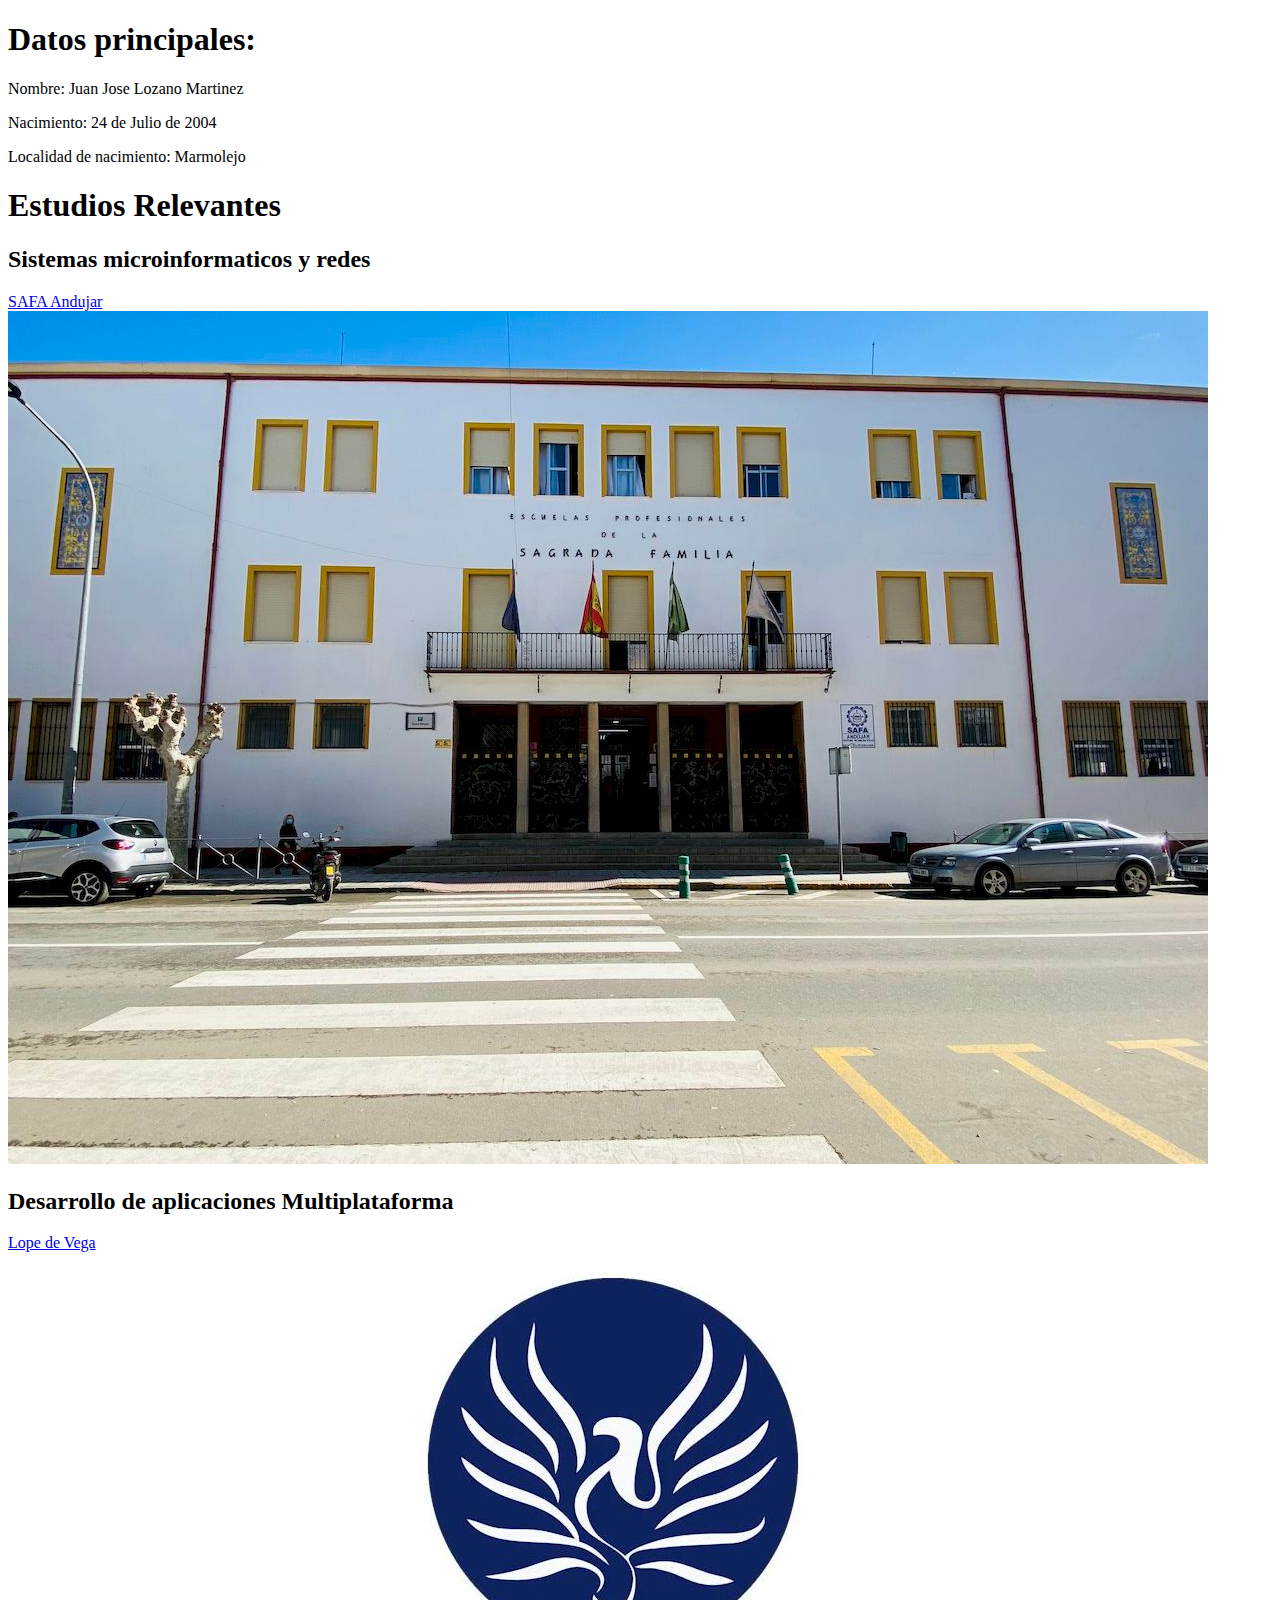
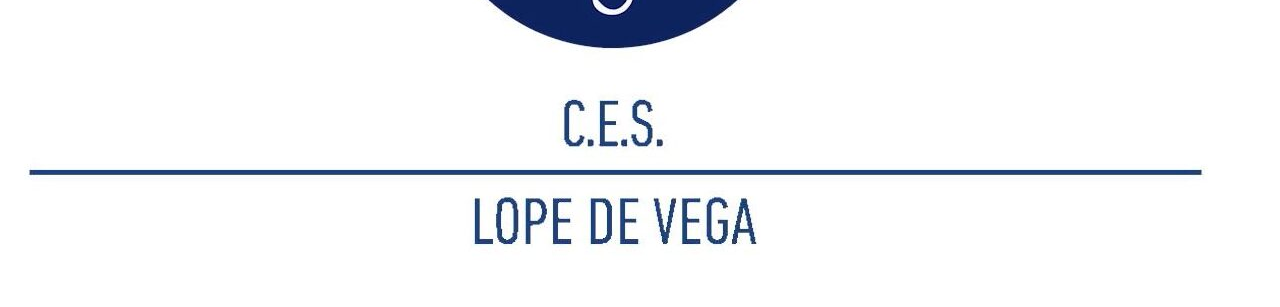
<file: Proyecto01/index.html>
<!DOCTYPE html>
<html lang="en">
<head>
    <meta charset="UTF-8">
    <meta name="viewport" content="width=device-width, initial-scale=1.0">
    <title>Mi biografia</title>
</head>
<body>
    <h1>Datos principales:</h1>
    <p> Nombre: Juan Jose Lozano Martinez </p>
    <p> Nacimiento: 24 de Julio de 2004 </p>
    <p> Localidad de nacimiento: Marmolejo </p>

    <h1>Estudios Relevantes</h1>
        <h2> Sistemas microinformaticos y redes </h2>
        <a href="https://andujar.safa.edu">SAFA Andujar</a>
        <img src="src/safaAndujar.jpg" alt="">
    </br>
        <h2> Desarrollo de aplicaciones Multiplataforma </h2>
        <a href="https://ceslopedevega.com">Lope de Vega</a>
        <img src="src/lope.jpg" alt="">
</body>
</html>
</file>
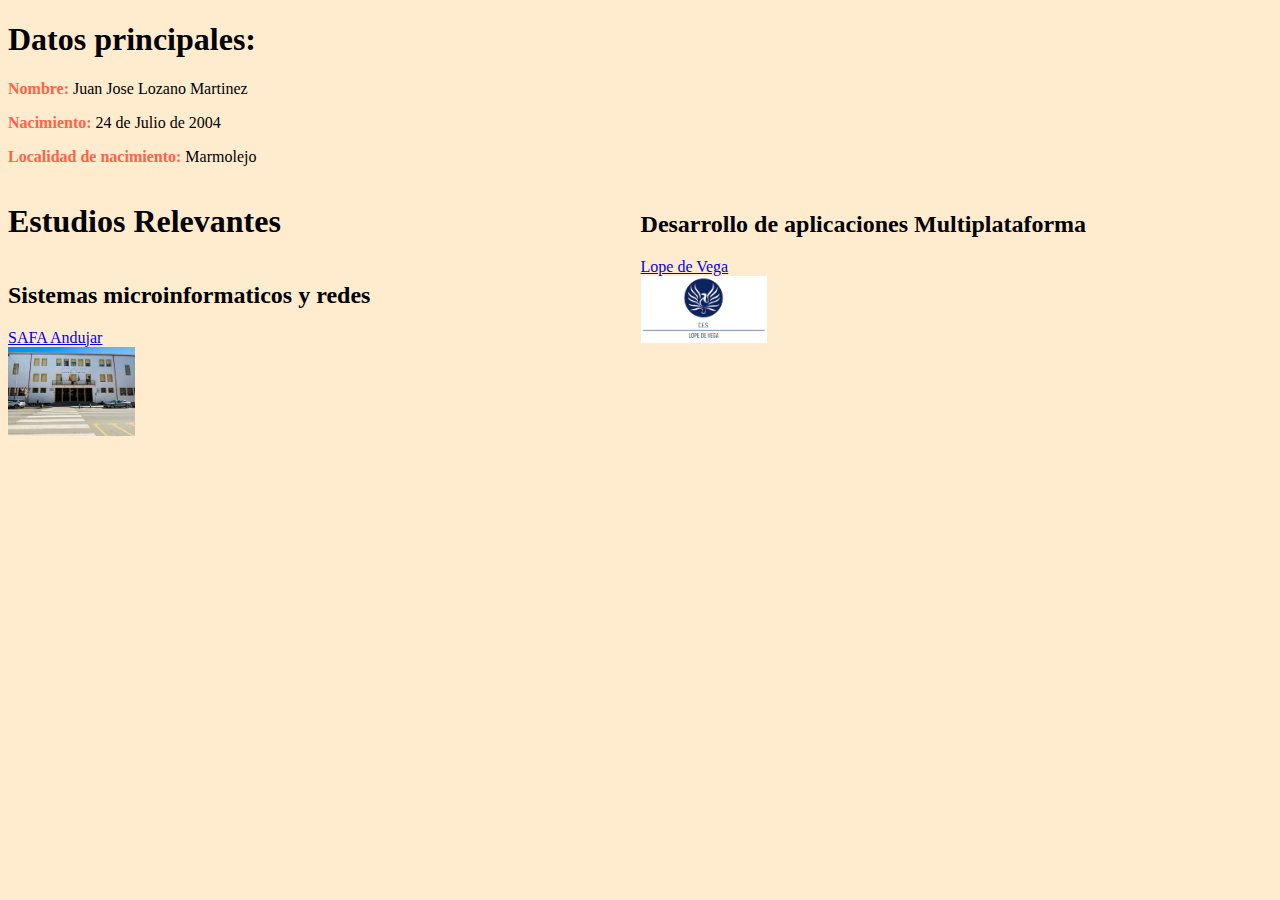
<file: Proyecto02/index.html>
<!DOCTYPE html>
<html lang="en">
<head>
    <meta charset="UTF-8">
    <meta name="viewport" content="width=device-width, initial-scale=1.0">
    <link rel="stylesheet" href="src/style.css">
    <title>Mi biografia</title>
</head>
<body>
    <h1>Datos principales:</h1>
    <p> <span class="dataText">Nombre:</span> Juan Jose Lozano Martinez </p>
    <p> <span class="dataText">Nacimiento:</span> 24 de Julio de 2004 </p>
    <p> <span class="dataText">Localidad de nacimiento:</span> Marmolejo </p>

    <div class="estudios">
        <h1>Estudios Relevantes</h1>
        <div class="safa">
            <h2> Sistemas microinformaticos y redes </h2>
            <a href="https://andujar.safa.edu">SAFA Andujar</a>
            <br>
            <img src="src/safaAndujar.jpg" alt="">
        </div>
        <div class="lope">
            <h2> Desarrollo de aplicaciones Multiplataforma </h2>
            <a href="https://ceslopedevega.com">Lope de Vega</a>
            <br>
            <img src="src/lope.jpg" alt="">
        </div>
    </div>

</body>
</html>
</file>
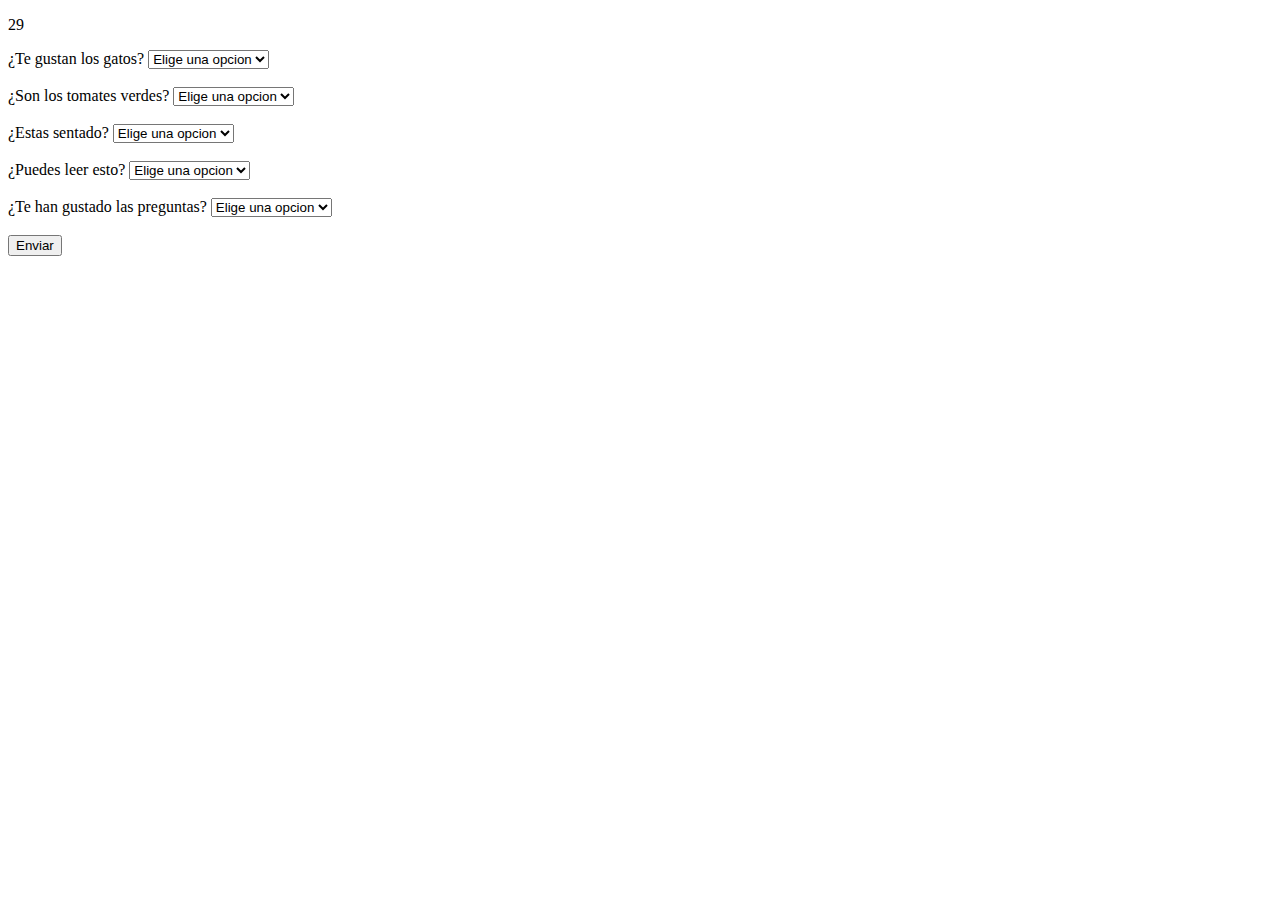
<file: Proyecto03/index.html>
<!DOCTYPE html>
<html lang="en">
<head>
    <meta charset="UTF-8">
    <meta name="viewport" content="width=device-width, initial-scale=1.0">
    <script src="src/scripts.js"></script>
    <title>Formulario simple</title>
</head>
<body>

    <p id="temporizador"></p>

    <label for="pregunta1">¿Te gustan los gatos?</label>
    <select name="pregunta1" id="pregunta1">
        <option value="" selected disabled hidden>Elige una opcion</option>
        <option value="si">Si</option>
        <option value="no">No</option>
    </select>
    <br>
    <br>
    <label for="pregunta2">¿Son los tomates verdes?</label>
    <select name="pregunta2" id="pregunta2">
        <option value="" selected disabled hidden>Elige una opcion</option>
        <option value="si">Si</option>
        <option value="no">No</option>
    </select>
    <br>
    <br>
    <label for="pregunta3">¿Estas sentado?</label>
    <select name="pregunta3" id="pregunta3">
        <option value="" selected disabled hidden>Elige una opcion</option>
        <option value="si">Si</option>
        <option value="no">No</option>
    </select>
    <br>
    <br>
    <label for="pregunta4">¿Puedes leer esto?</label>
    <select name="pregunta4" id="pregunta4">
        <option value="" selected disabled hidden>Elige una opcion</option>
        <option value="si">Si</option>
        <option value="no">No</option>
    </select>
    <br>
    <br>
    <label for="pregunta5">¿Te han gustado las preguntas?</label>
    <select name="pregunta5" id="pregunta5">
        <option value="" selected disabled hidden>Elige una opcion</option>
        <option value="si">Si</option>
        <option value="no">No</option>
    </select>
    <br>
    <br>
    <button id="sendBttn" onclick="enviarFormulario();">Enviar</button>
</body>
</html>
</file>
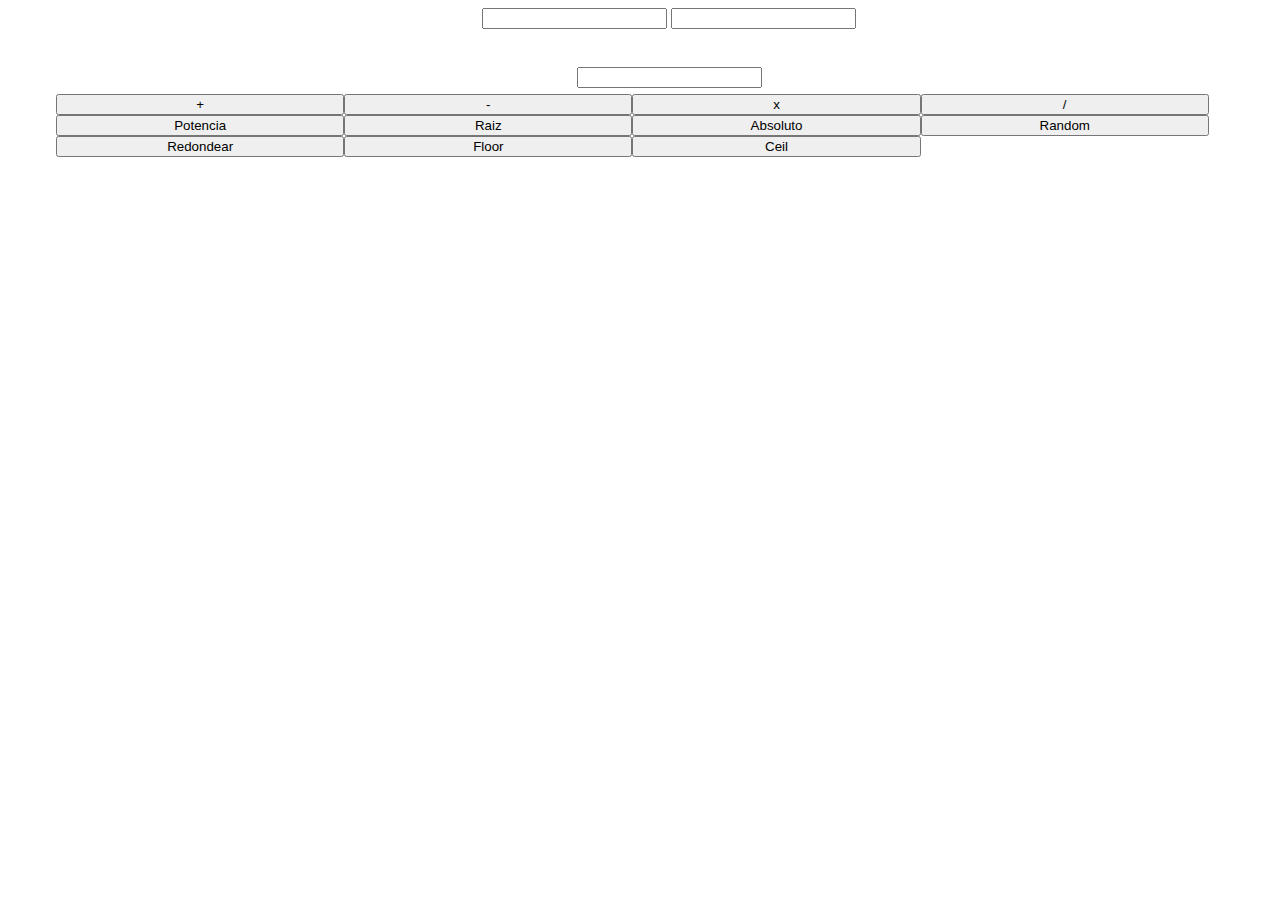
<file: Proyecto04/index.html>
<!DOCTYPE html>
<html lang="en">
<head>
    <meta charset="UTF-8">
    <meta name="viewport" content="width=device-width, initial-scale=1.0">
    <link rel="stylesheet" href="src/css.css">
    <script src="src/script.js"></script>
    <title>Document</title>
</head>
<body>
    <div class="calculadora">
    <div class="inputUsuario">
        <span>
            <input type="number" id="operadorA" step="0.01">
            <input type="number" id="operadorB" step="0.01">
        </span>
    </div>
    <div class="output">
        <input type="number" readonly id="resultado">
    </div>
    <div class="botonesOperaciones">
        <button onclick="suma()">+</button>
        <button onclick="resta()">-</button>
        <button onclick="mult()">x</button>
        <button onclick="div()">/</button>
        <button onclick="potencia()">Potencia</button>
        <button onclick="raiz()">Raiz</button>
        <button onclick="absoluto()">Absoluto</button>
        <button onclick="aleatorio()">Random</button>
        <button onclick="redondear()">Redondear</button>
        <button onclick="suelo()">Floor</button>
        <button onclick="techo()">Ceil</button>
    </div>
    </div>
</body>
</html>
</file>
<file: Proyecto02/src/style.css>
.dataText{
    color: tomato;
    font-weight: bold;
}

p{
    font-family: Cambria, Cochin, Georgia, Times, 'Times New Roman', serif;
}

*{
    background-color: blanchedalmond;
}

img{
    width: 20%;
    float: center;
}

.estudios{
    border-color: black;
    display: table-row;
}

.safa{
    float: left;
    display: table-cell;
}
.lope{
    margin-left: 50%;
    display: table-cell;
}
</file>
<file: Proyecto04/src/css.css>
/*Esconde las flechitas en el input type number*/

input::-webkit-outer-spin-button,
input::-webkit-inner-spin-button {
    -webkit-appearance: none;
    margin: 0; 
}

input[type=number] {
    -moz-appearance:textfield;
}
/*.calculadora{
    margin-left:35%;
    margin-top: 2%;
}
*/
.inputUsuario{
    margin-left:37.5%;
    margin-top: 0.5%;
}
.output{
    padding-top: 1%;
    padding-left: 10%;
    margin-left:35%;
    margin-top: 2%;
}

.botonesOperaciones{
    margin-right: 5%;
    margin-left: 3.8%;
    margin-top: 0.5%;
    display: grid;
    grid-template-columns: 1fr 1fr 1fr 1fr;
    
}
</file>
